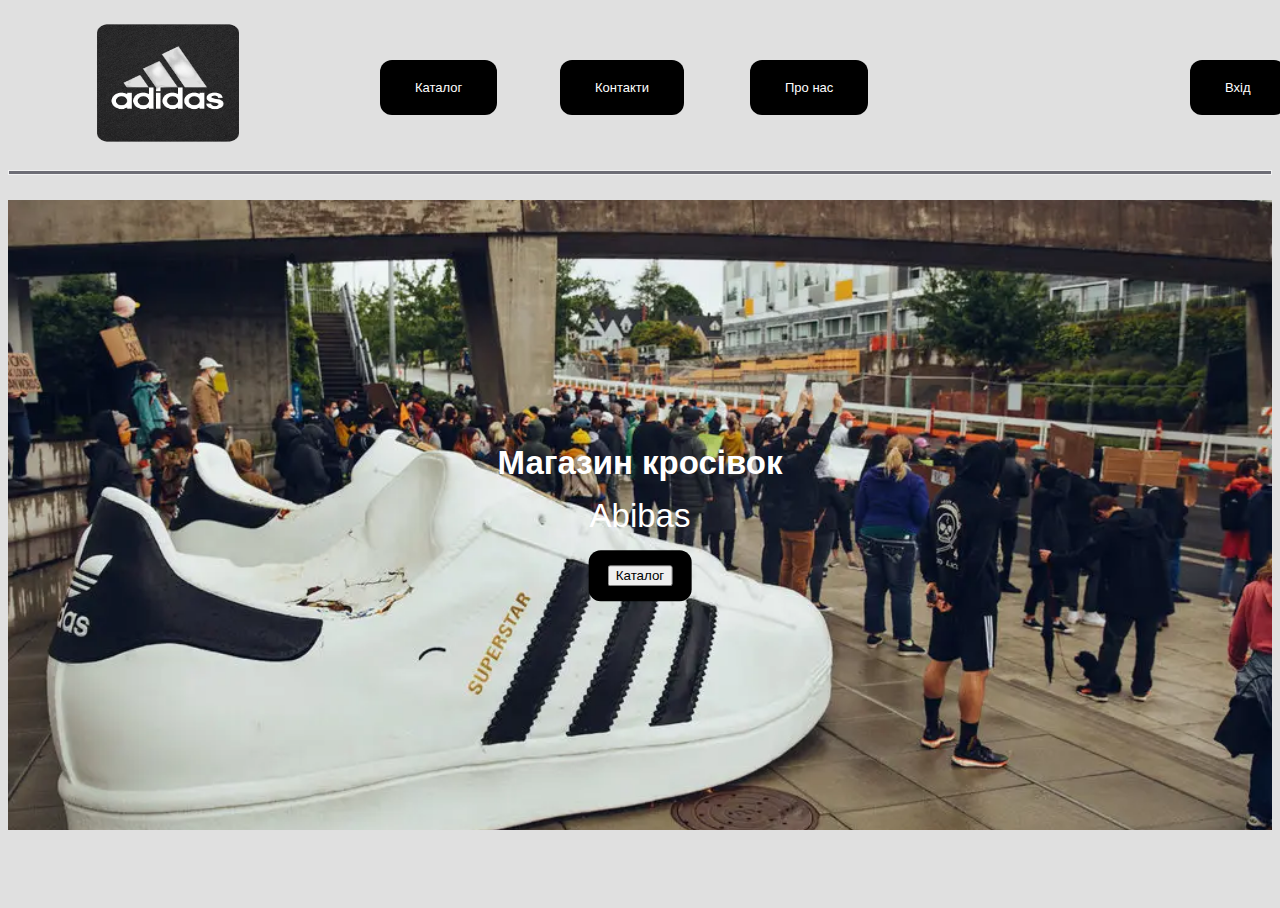
<file: index.html>
<!DOCTYPE html>
<html>
<link rel="stylesheet" type="text/css" href="style.css">
<body>
<div class="header">
<a href="index.html"><img class="photo" src="lab16.png"></a>
 <a href="lab16.1.html"><button class="button button0">Каталог</button></a>
  <a href="lab16.2.html"><button class="button button1">Контакти</button></a>
    <a href="lab16.3.html"><button class="button button2">Про нас</button></a>
      <a href="lab16.4.html"><button class="button button3">Вхід</button></a>
  </div>
      <hr>
      <div class="hero-image">
        <div class="hero-text">
          <h1>Магазин кросівок</h1>
          <p>Abibas</p>
          <a class ="button01" href="lab16.1.html"><button>Каталог</button></a>
        </div>
      </div>
    </body>
</html>
</file>
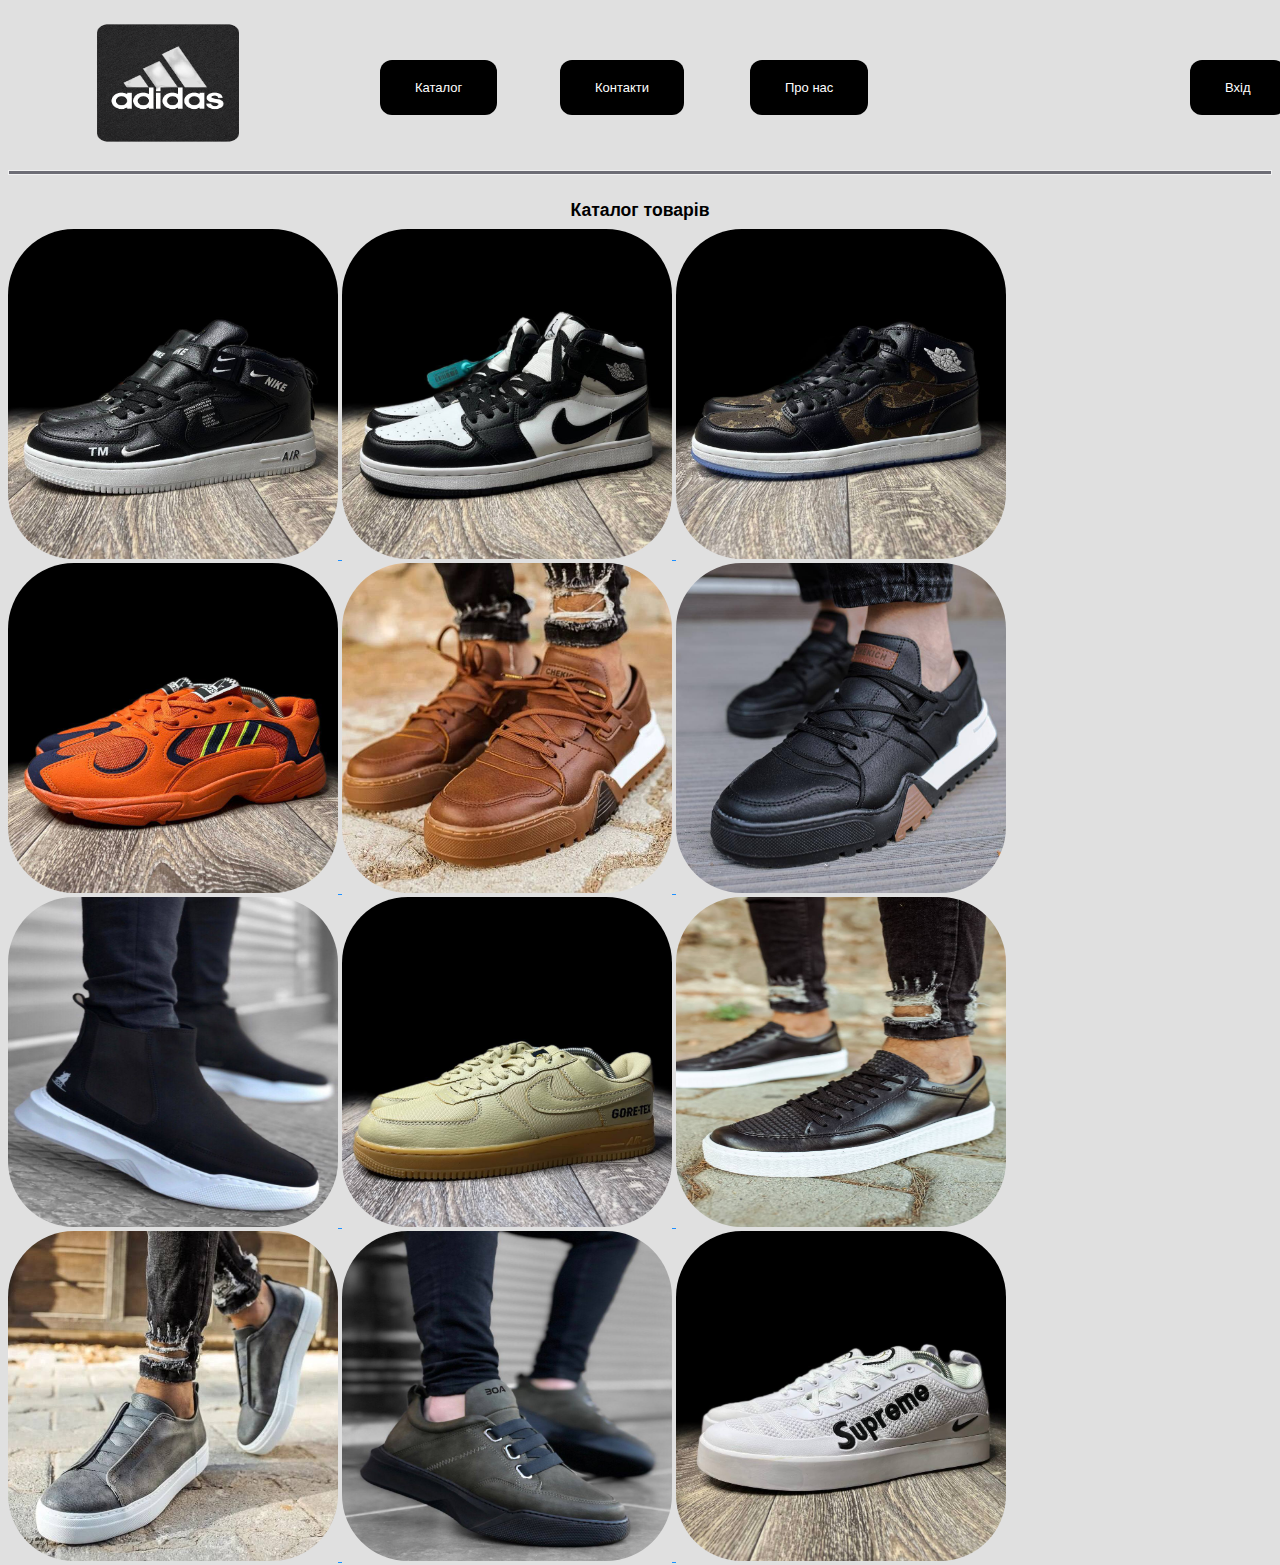
<file: lab16.1.html>
<!DOCTYPE html>
<html>
<link rel="stylesheet" type="text/css" href="style.css">
<script type="text/javascript">
$(function() {
$('.am-container').montage({
  liquid: false,
  fillLastRow: true,
  margin: 4,
  fixedHeight: 160
});
});
</script>
<body>
<div class="header">
  <a href="index.html"><img class="photo" src="lab16.png"></a>
   <a href="lab16.1.html"><button class="button button0">Каталог</button></a>
    <a href="lab16.2.html"><button class="button button1">Контакти</button></a>
      <a href="lab16.3.html"><button class="button button2">Про нас</button></a>
        <a href="lab16.4.html"><button class="button button3">Вхід</button></a>
      <hr>
      </div>
      <h1 align="center">Каталог товарів</h1>
      <div class="am-container">
	<a data-fancybox="gallery" href="space-1.jpg">
	   	<img class="imager" width="330" height="330" src="space-1.jpg" alt="">
	</a>
	<a data-fancybox="gallery" href="space-2.jpg">
	   	<img class="imager" width="330" height="330" src="space-2.jpg" alt="">
	</a>
	<a data-fancybox="gallery" href="space-3.jpg">
	   	<img class="imager" width="330" height="330" src="space-3.jpg" alt="">
	</a>
  <a data-fancybox="gallery" href="space-4.jpg">
	   	<img class="imager" width="330" height="330" src="space-4.jpg" alt="">
	</a>
  <a data-fancybox="gallery" href="space-5.jpg">
	   	<img class="imager" width="330" height="330" src="space-5.jpg" alt="">
	</a>
  <a data-fancybox="gallery" href="space-6.jpg">
	   	<img class="imager" width="330" height="330" src="space-6.jpg" alt="">
	</a>
  <a data-fancybox="gallery" href="space-7.jpg">
	   	<img class="imager" width="330" height="330" src="space-7.jpg" alt="">
	</a>
  <a data-fancybox="gallery" href="space-8.jpg">
	   	<img class="imager" width="330" height="330" src="space-8.jpg" alt="">
	</a>
  <a data-fancybox="gallery" href="space-9.jpg">
	   	<img class="imager" width="330" height="330" src="space-9.jpg" alt="">
	</a>
  <a data-fancybox="gallery" href="space-10.jpg">
	   	<img class="imager" width="330" height="330" src="space-10.jpg" alt="">
	</a>
  <a data-fancybox="gallery" href="space-11.jpg">
	   	<img class="imager" width="330" height="330" src="space-11.jpg" alt="">
	</a>
  <a data-fancybox="gallery" href="space-12.jpg">
	   	<img class="imager" width="330" height="330" src="space-12.jpg" alt="">
	</a>
</div>
    </body>
</html>
</file>
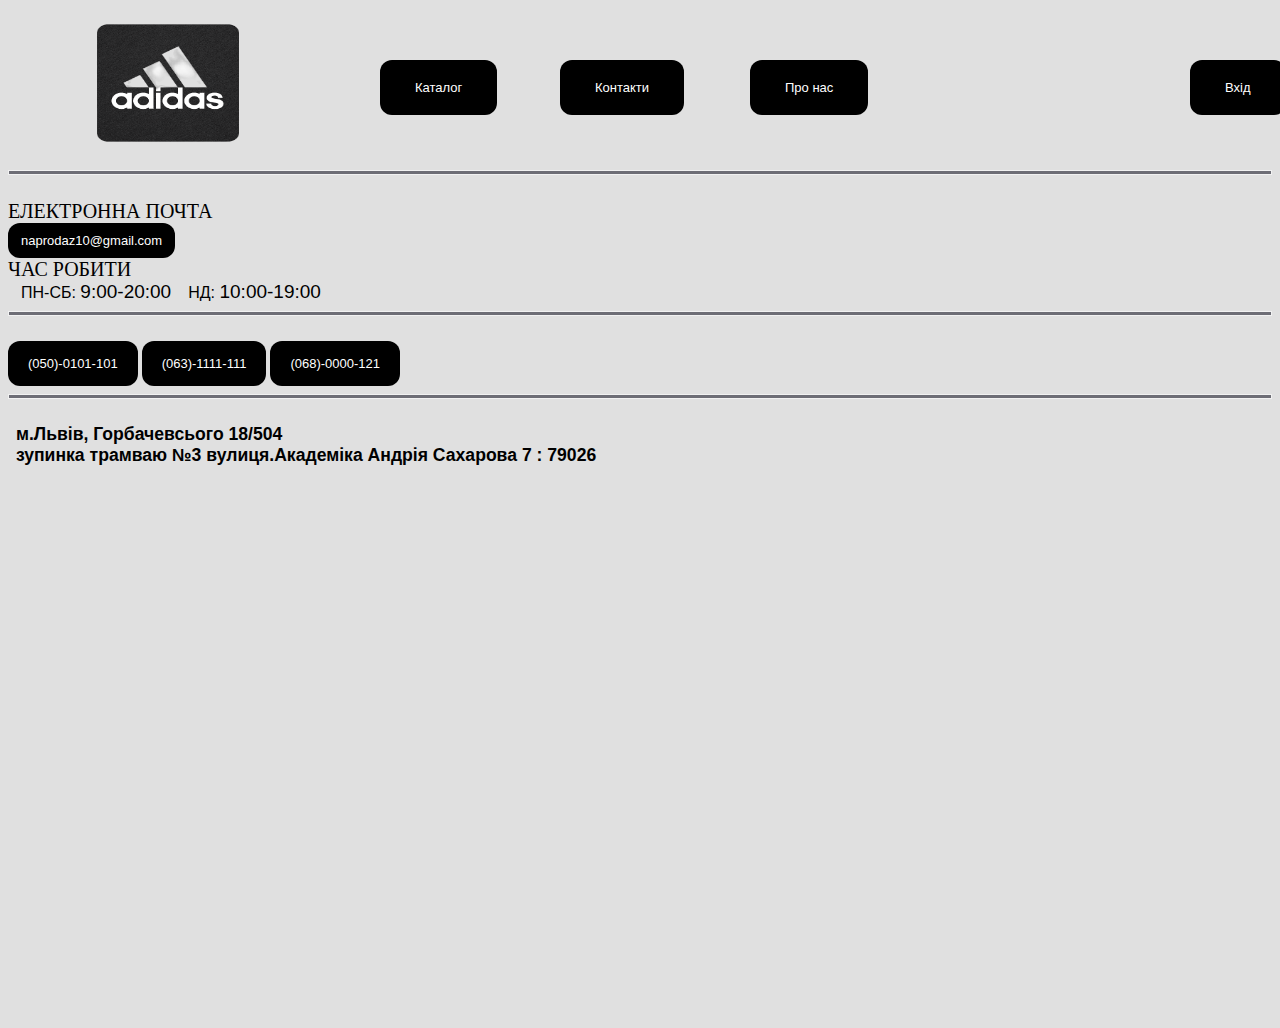
<file: lab16.2.html>
<!DOCTYPE html>
<html>
<link rel="stylesheet" type="text/css" href="style.css">
<body>
<div class="header">
 <a href="index.html"><img class="photo" src="lab16.png"></a>
   <a href="lab16.1.html"><button class="button button0">Каталог</button></a>
    <a href="lab16.2.html"><button class="button button1">Контакти</button></a>
      <a href="lab16.3.html"><button class="button button2">Про нас</button></a>
        <a href="lab16.4.html"><button class="button button3">Вхід</button></a>
      <hr>
      </div>
      <div class="dostavka">
        <span class="znac-inf">електронна почта</span>
        <a itemprop="email" href="mailto:naprodaz10@gmail.com" class="mail_foote">naprodaz10@gmail.com</a></span>
        <br>
        <span class="znac-inf">час робити</span>
        <span class="denned">пн-сб: </span>
        <span class="vrem">9:00-20:00</span>
        <span class="denned">нд: </span>
        <span class="vrem">10:00-19:00</span>
        <hr>
        <span class="phone">
        <a itemprop="telephone" href="tel:0501111111" class="header-phone">(050)-0101-101</a>
        <a itemprop="telephone" href="tel:0631111111" class="header-phone">(063)-1111-111</a>
        <a itemprop="telephone" href="tel:0681111111" class="header-phone">(068)-0000-121</a>
        </span>
        <hr>
        <h4>м.Львів, Горбачевсього 18/504<br>
        зупинка трамваю №3 вулиця.Академіка Андрія Сахарова 7 : 79026 </h4>
        <iframe src="https://www.google.com/maps/embed?pb=!1m14!1m8!1m3!1d643.4361504394982!2d24.009206827896307!3d49.82846521985253!3m2!1i1024!2i768!4f13.1!3m3!1m2!1s0x473add7df5a9921f%3A0xc3849011e47b5550!2sTov%20Tsentr%20Osvitnikh%20Tekhnolohiy%20Instytutu%20Pidpryyemnytstva!5e0!3m2!1sru!2sua!4v1670342142244!5m2!1sru!2sua" width="100%" height="550" style="border:0;"></iframe>
     </div>
    </body>
</html>
</file>
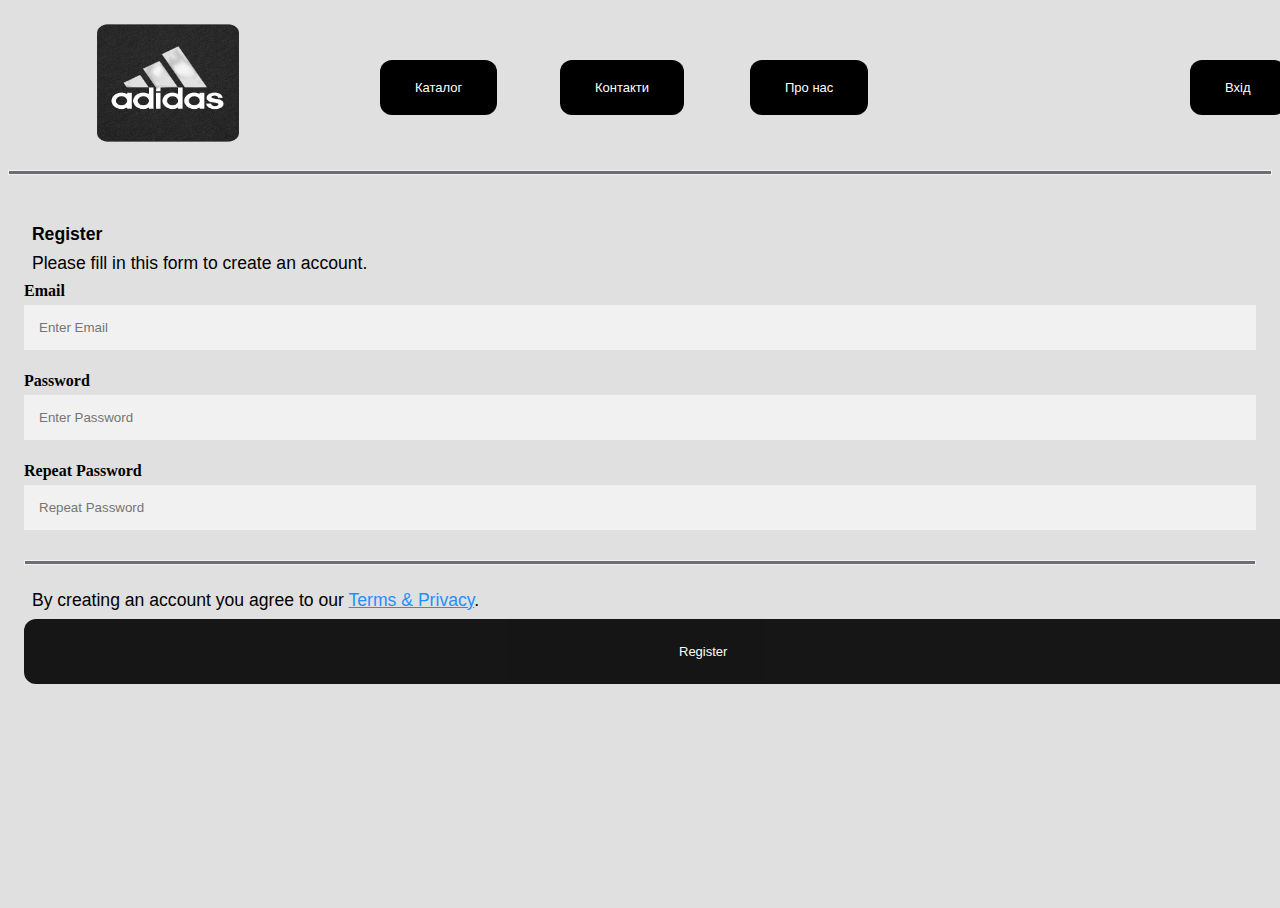
<file: lab16.4.html>
<!DOCTYPE html>
<html>
<link rel="stylesheet" type="text/css" href="style.css">
<body>
<div class="header">
  <a href="index.html"><img class="photo" src="lab16.png"></a>
   <a href="lab16.1.html"><button class="button button0">Каталог</button></a>
    <a href="lab16.2.html"><button class="button button1">Контакти</button></a>
      <a href="lab16.3.html"><button class="button button2">Про нас</button></a>
        <a href="lab16.4.html"><button class="button button3">Вхід</button></a>
      <hr>
<div class="container">
         <h1>Register</h1>
         <p>Please fill in this form to create an account.</p>
         <label for="email"><b>Email</b></label>
         <input type="text" placeholder="Enter Email" name="email" required>

         <label for="psw"><b>Password</b></label>
         <input type="password" placeholder="Enter Password" name="psw" required>

         <label for="psw-repeat"><b>Repeat Password</b></label>
         <input type="password" placeholder="Repeat Password" name="psw-repeat" required>
         <hr>

         <p>By creating an account you agree to our <a href="https://vns.lpnu.ua/login/index.php">Terms & Privacy</a>.</p>
         <button type="submit" class="registerbtn">Register</button>
</div>
    </body>
</html>
</file>
<file: style.css>
body {
  background-color: #e0e0e0;
  }
 img.photo{
    width: 320px;
    height: 150px;
    position: static;
  }
.button {
      font-family: Verdana, sans-serif;
      background-color: #000000; /* Green */
      border: none;
      color: white;
      text-align: center;
      text-decoration: none;
      display: inline-block;
      font-size: 12px;
      margin: 4px 2px;
      cursor: pointer;
      font-size: 13px;
      border-radius: 12px;
      -webkit-transition-duration: 0.4s;
      transition-duration: 0.4s;
      max-width: 500px;
      margin: 0 auto;
      padding: 20px 35px;
      top: 60px;
    }
  .button:hover {
      background-color: #4CAF50;
      color: white;
    }
.registerbtn:hover {
  background-color: #4CAF50;
  color: white;
}
  }
  .button1 {
      box-shadow: 0 8px 16px 0 rgba(0,0,0,0.2), 0 6px 20px 0 rgba(0,0,0,0.19);
  }
  .button0 {
    position: absolute;
    left: 380px;

  }
  .button1 {
    position: absolute;
   left: 560px;
  }
  .button2 {
    position: absolute;
   left: 750px;
  }
  .button3 {
    position: absolute;
     left: 1190px;
  }
  hr {
   background-color: #6d6d75;
   color: #6d6d75;
   height: 5px;
 }
   .am-wrapper{
   	float:left;
   	position:relative;
   	overflow:hidden;
   }
   .am-wrapper img{
   	position:absolute;
   	outline:none;
   }
   .imager {
     border-radius: 20%;
   }
   h1, h2, h3, h4, h5, h6, p {
     font-family: Verdana, sans-serif;
     margin:.45em;
     font-size:1.1em;
   }
  .znac-inf{
    display:block;
    color:#000000;
    font-size:20px;
    text-transform:uppercase
  }
  .vrem {
    font-size:19px;
    text-transform:uppercase;
    font-family: Verdana, sans-serif;
  }
.denned {
  font-family:Verdana, sans-serif;
  font-size:16px;
  text-transform:uppercase;
  margin-left:13px;
}

.header-phone  {
font-family: Verdana, sans-serif;
background-color: #000000; /* Green */
border: none;
color: white;
text-align: center;
text-decoration: none;
display: inline-block;
font-size: 12px;
margin: 4px 2px;
cursor: pointer;
font-size: 13px;
border-radius: 12px;
-webkit-transition-duration: 0.4s;
transition-duration: 0.4s;
max-width: 500px;
margin: 0 auto;
padding: 15px 20px;
top: 60px;
}
.mail_foote {
font-family: Verdana, sans-serif;
background-color: #000000; /* Green */
border: none;
color: white;
text-align: center;
text-decoration: none;
display: inline-block;
font-size: 12px;
margin: 4px 2px;
cursor: pointer;
font-size: 13px;
border-radius: 12px;
-webkit-transition-duration: 0.4s;
transition-duration: 0.4s;
max-width: 500px;
margin: 0 auto;
padding: 10px 13px;
top: 60px;
}
.header-phone:hover {
    background-color: #4CAF50;
    color: white;
}
    .mail_foote:hover {
        background-color: #4CAF50;
        color: white;
}
* {box-sizing: border-box}


.container {
  padding: 16px;
}


input[type=text], input[type=password] {
  width: 100%;
  padding: 15px;
  margin: 5px 0 22px 0;
  display: inline-block;
  border: none;
  background: #f1f1f1;
}

input[type=text]:focus, input[type=password]:focus {
  background-color: #ddd;
  outline: none;
}


hr {
  border: 1px solid #f1f1f1;
  margin-bottom: 25px;
}


.registerbtn {
  background-color: #4CAF50;
  color: white;
  padding: 16px 20px;
  margin: 8px 0;
  border: none;
  cursor: pointer;
  width: 100%;
  opacity: 0.9;
}

.registerbtn:hover {
  opacity:1;
}


a {
  color: dodgerblue;
}


.signin {
  background-color: #f1f1f1;
  text-align: center;
}

.registerbtn {
  font-family: Verdana, sans-serif;
  background-color: #000000; /* Green */
  border: none;
  color: white;
  text-align: center;
  text-decoration: none;
  display: inline-block;
  font-size: 12px;
  margin: 4px 2px;
  cursor: pointer;
  font-size: 13px;
  border-radius: 12px;
  -webkit-transition-duration: 0.4s;
  transition-duration: 0.4s;
  max-width: 500px;
  margin: 0 auto;
  padding: 25px 655px;
  top: 60px;
}




body, html {
    height: 100%;
}

.hero-image {
    background-image: url("photographer.webp");
    height: 70%;
    background-position: center;
    background-repeat: no-repeat;
    background-size: cover;
    position: relative;
}

.hero-text {
    font-family: Verdana, sans-serif;
    font-size:30px;
    text-align: center;
    position: absolute;
    top: 50%;
    left: 50%;
    transform: translate(-50%, -50%);
    color: white;
}




.button01 {
  font-family: Verdana, sans-serif;
  background-color: #000000; /* Green */
  border: none;
  color: white;
  text-align: center;
  text-decoration: none;
  display: inline-block;
  font-size: 12px;
  margin: 4px 2px;
  cursor: pointer;
  font-size: 13px;
  border-radius: 12px;
  -webkit-transition-duration: 0.4s;
  transition-duration: 0.4s;
  max-width: 500px;
  margin: 0 auto;
  padding: 15px 19px;
  top: 60px;
}
</file>
